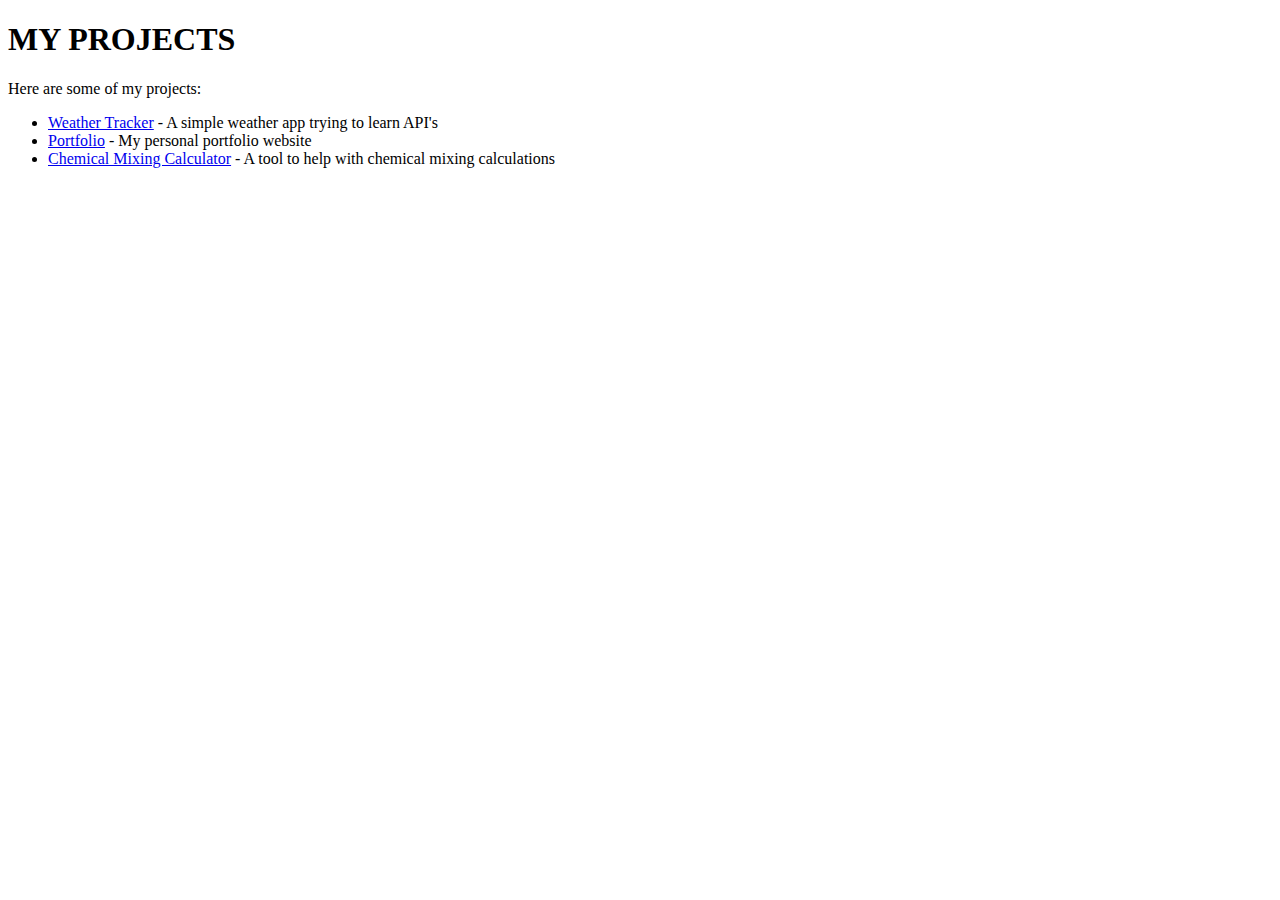
<file: About-Me-HTML/projects.html>
<!DOCTYPE html>
<html lang="en">
<head>
    <meta charset="UTF-8">
    <meta name="viewport" content="width=device-width, initial-scale=1.0">
    <title>Document</title>
</head>
<body>
    <h1>MY PROJECTS</h1>
    <p>Here are some of my projects:</p>
    <ul>
        <li><a href="https://github.com/CS81Turf/weathertracker">Weather Tracker</a> - A simple weather app trying to learn API's</li>
        <li><a href="https://github.com/CS81Turf/portfolio">Portfolio</a> - My personal portfolio website</li>
        <li><a href="https://github.com/CS81Turf/chemical-mixing-calculator">Chemical Mixing Calculator</a> - A tool to help with chemical mixing calculations</li>
</body>
</html>
</file>
